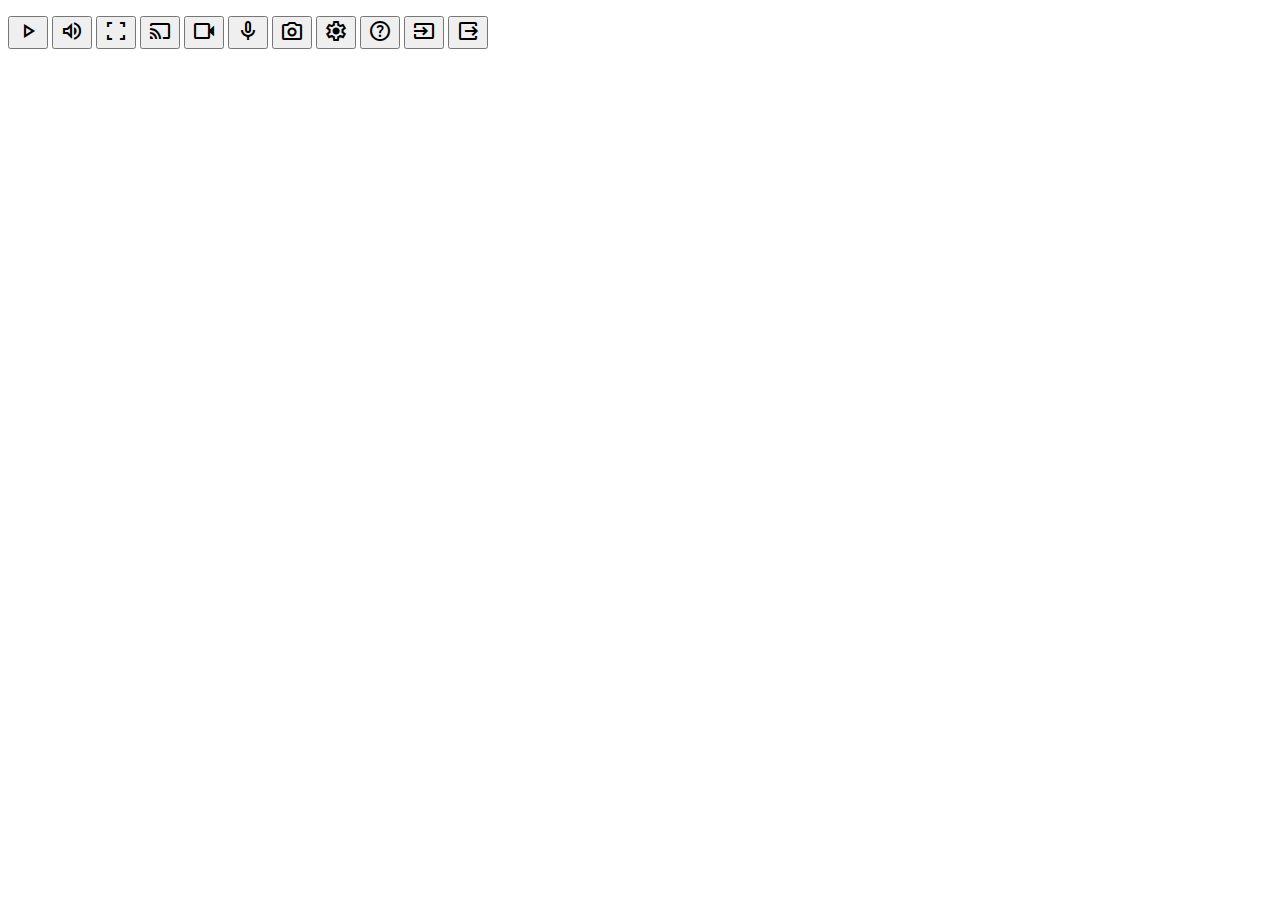
<file: view/icon.html>
<!DOCTYPE html>
<html>

<head>
    <meta charset="utf-8" />
    <meta name="viewport" content="width=device-width, initial-scale=1" />
    <title>Icons</title>
    <link rel="stylesheet"
        href="https://fonts.googleapis.com/css2?family=Material+Symbols+Outlined:opsz,wght,FILL,GRAD@20..48,100..700,0..1,-50..200" />

</head>

<body>
    <p class="buttons">
        <button class="icon-button">
            <span class="material-symbols-outlined">
                play_arrow
            </span>
        </button>
        <!-- <button class="icon-button">
            <span class="material-symbols-outlined">
                pause
            </span>
        </button> -->
        <button class="icon-button">
            <span class="material-symbols-outlined">
                volume_up
            </span>
        </button>
        <!-- <button class="icon-button">
            <span class="material-symbols-outlined">
                volume_off
            </span>
        </button>
        <button class="icon-button">
            <span class="material-symbols-outlined">
                volume_down
            </span>
        </button> -->
        <button class="icon-button">
            <span class="material-symbols-outlined">
                fullscreen
            </span>
        </button>
        <!-- <button class="icon-button">
            <span class="material-symbols-outlined">
                fullscreen_exit
            </span>
        </button> -->
        
        <button class="icon-button">
            <span class="material-symbols-outlined">
                cast
            </span>
        </button>

        <button class="icon-button">
            <span class="material-symbols-outlined">
                videocam
            </span>
        </button>
        <button class="icon-button">
            <span class="material-symbols-outlined">
                mic
            </span>
        </button>
        <button class="icon-button">
            <span class="material-symbols-outlined">
                photo_camera
            </span>
        </button>


        <button class="icon-button">
            <span class="material-symbols-outlined">
                settings
            </span>
        </button>
        <button class="icon-button">
            <span class="material-symbols-outlined">
                help
            </span>
        </button>
        <button class="icon-button">
            <span class="material-symbols-outlined">
                input
            </span>
        </button>
        <button class="icon-button">
            <span class="material-symbols-outlined">
                output
            </span>
        </button>
    </p>
</body>

</html>
</file>
